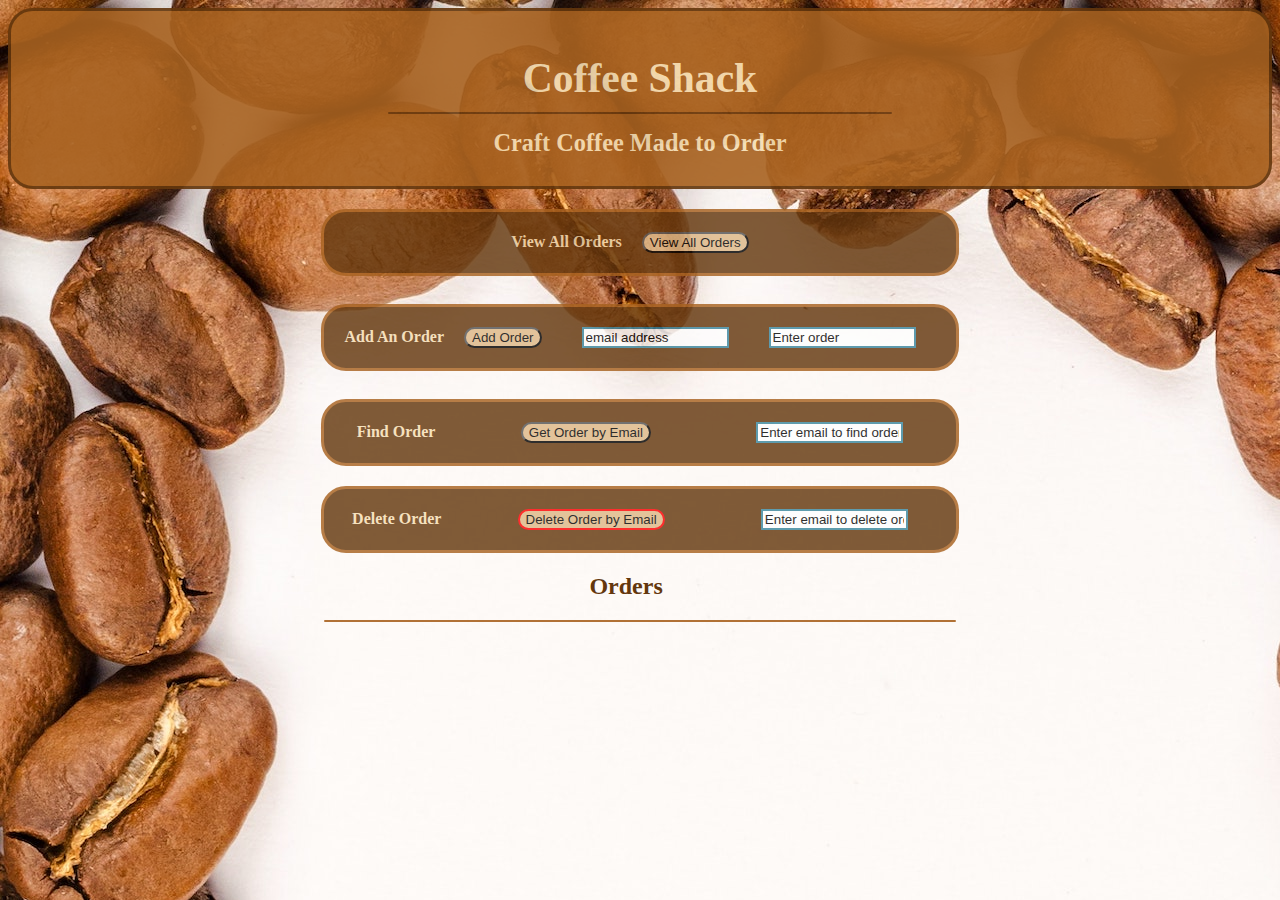
<file: coffee app/index.html>
<!DOCTYPE html>
<html lang="en">

<head>
    <meta charset="UTF-8">
    <meta name="viewport" content="width=device-width, initial-scale=1.0">
    <meta http-equiv="X-UA-Compatible" content="ie=edge">
    <link rel="stylesheet" href="style.css">
    <title>Document</title>
</head>

<body>
    <div id="header">
        <h1>Coffee Shack</h1>
        <div id="headLine"></div>
        <h3>Craft Coffee Made to Order</h3>
    </div>
    <div id="container">
        <div id="viewAllBox">
            <h4>View All Orders</h4>
            <button id="buttonGET">View All Orders</button>
        </div>
        </br>
        <div id="addOrderDiv">
            <h4>Add An Order</h4>
            <button id="buttonPOST">Add Order</button>
            <input type="text" value="email address" onfocus="this.value=''" id="emailTxtBox">
            <input type="text" value="Enter order" onfocus="this.value=''" onfocus=" " id="orderTxtBox">
        </div>
        </br>
        <div id="findBox">
            <h4>Find Order</h4>
            <button id="getByEmailBtn">Get Order by Email</button>
            <input type="text" value="Enter email to find order" onfocus="this.value=''" onfocus=" " id="getOrderTxtBox">
        </div>
        <div id="deleteBox">
            <h4>Delete Order</h4>
            <button id="deleteByEmailBtn">Delete Order by Email</button>
            <input type="text" value="Enter email to delete order" onfocus="this.value=''" onfocus=" " id="deleteTxtBox">
        </div>
    </div>
    <h2 id="orderHead">Orders</h2>
    <div id="line"></div>
    <div id="coffeeBox">
        <ul id="coffeeUL">

        </ul>
    </div>

    <script src="script.js"></script>
</body>

</html>
</file>
<file: coffee app/style.css>
body {
    background-image: url("images/bean2.jpg")
}
div {
    border-radius: 25px;
    opacity: 0.9;
}
#coffeeUL {
    list-style: none;
    /* width: 50%; */
}
#header {
    max-width: 100%;
    text-align: center;
    border: 3px solid rgb(100, 55, 13);
    background-color: rgb(168, 98, 32);
    color: wheat;
    font-size: 1.3em;
}
#header h3 {
    padding-bottom: 5px;
    margin-top: 0;
    padding-top: 15px;
}
#header h1 {
    padding-top: 15px;
    margin-bottom: 0;
    padding-bottom: 10px;
}

#container {
    color: wheat;
    display: flex;
    flex-direction: column;
    align-items: center;
}
.orderBox {
    background-color: rgb(168, 98, 32);
    box-shadow: 1px 3px 6px rgb(73, 73, 73);
    display: flex;
    justify-content: space-evenly;
    margin: 20px 20px 20px -20px;
    /* border: 1px solid rgb(100, 55, 13); */
    color: wheat;
    opacity: 0.9;

}
.orderBox p {
    padding: 0 35px;
}
#addOrderDiv {
    color: wheat;
    width: 50%;
    margin: 10px 20px 0 20px;
    border: 3px solid rgb(168, 98, 32);
    margin-top: 20px;
    display: flex;
    justify-content: center;
    background-color: rgb(100, 55, 13);
}
#findBox {
    margin: 10px 20px 0 20px;
    width: 50%;
    border: 3px solid rgb(168, 98, 32);
    display: flex;
    justify-content: space-around;
    background-color: rgb(100, 55, 13);
}

button, input {
    margin: 20px;
}
#deleteBox {
    margin: 20px 20px 0 20px;
    width: 50%;
    border: 3px solid rgb(168, 98, 32);
    display: flex;
    justify-content: space-around;
    background-color: rgb(100, 55, 13);
}
#viewAllBox {
    display: flex;
    margin: 20px 20px -10px 20px;
    width: 50%;
    border: 3px solid rgb(168, 98, 32);
    justify-content: center;
    background-color: rgb(100, 55, 13);
}
#coffeeBox {
    display: flex;
    flex-direction: column;
    align-items: center;
     
}
div h4 {
    float: left;
}
#orderHead {
    margin-left: 46%;
    color:  rgb(100, 55, 13)
}
#line {
    height: 2px;
    background-color: rgb(168, 98, 32);
    margin: 0 25%;
}
button {
    border-radius: 40px;
    background-color: burlywood;
}
#headLine {
    height: 2px;
    background-color: rgb(100, 55, 13);
    margin: 0 30%;
    padding: 0;
}
input {
     border: 2px solid rgb(59, 135, 158);
     width: 22%;
}
#deleteByEmailBtn {
    border: 2px solid red;

}
</file>
